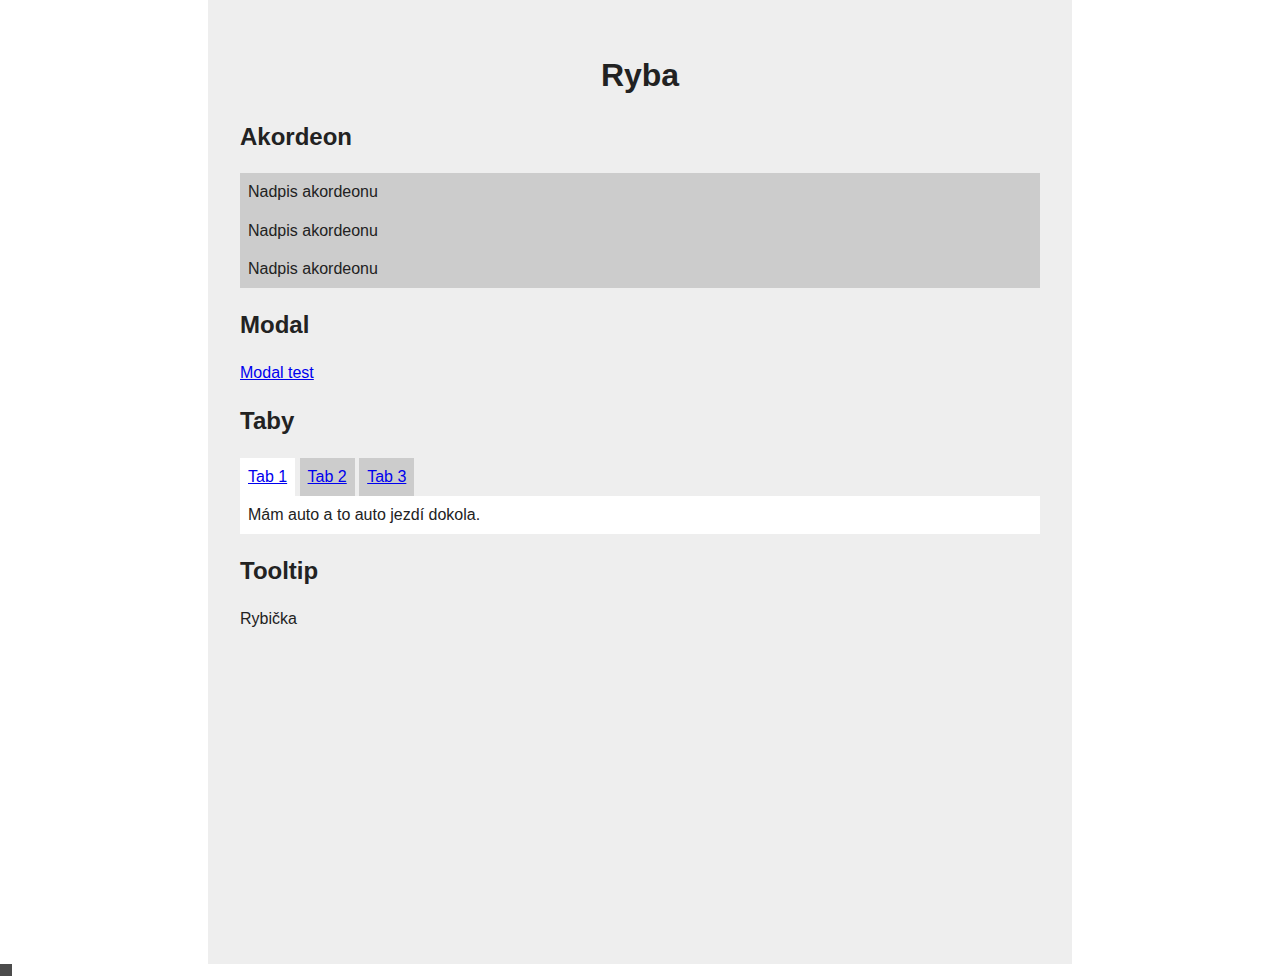
<file: index.html>
<!DOCTYPE html>
<!--[if lt IE 7]>      <html class="no-js lt-ie9 lt-ie8 lt-ie7"> <![endif]-->
<!--[if IE 7]>         <html class="no-js lt-ie9 lt-ie8"> <![endif]-->
<!--[if IE 8]>         <html class="no-js lt-ie9"> <![endif]-->
<!--[if gt IE 8]><!--> <html class="no-js"> <!--<![endif]-->
    <head>
        <meta charset="utf-8">
        <meta http-equiv="X-UA-Compatible" content="IE=edge">
        <title></title>
        <meta name="description" content="">
        <meta name="viewport" content="width=device-width, initial-scale=1">

        <!-- Place favicon.ico and apple-touch-icon.png in the root directory -->

        <link rel="stylesheet" href="css/normalize.css">
        <link rel="stylesheet" href="css/main.css">
        <script src="js/vendor/modernizr-2.6.2.min.js"></script>

        <style media="screen">

        </style>

    </head>
    <body>
        <!--[if lt IE 7]>
            <p class="browsehappy">You are using an <strong>outdated</strong> browser. Please <a href="http://browsehappy.com/">upgrade your browser</a> to improve your experience.</p>
        <![endif]-->

        <!-- Add your site or application content here -->
        <div id="page">
          <h1>Ryba</h1>
          <h2>Akordeon</h2>
          <div id="akordeon-priklad">
            <div class="accordion">
              <div class="accordion-header">Nadpis akordeonu</div>
              <div class="accordion-body">Tělo akordeonu, třeba lorem ipsum</div>
            </div>
            <div class="accordion">
              <div class="accordion-header">Nadpis akordeonu</div>
              <div class="accordion-body">Tělo akordeonu, třeba lorem ipsum</div>
            </div>
            <div class="accordion">
              <div class="accordion-header">Nadpis akordeonu</div>
              <div class="accordion-body">Tělo akordeonu, třeba lorem ipsum</div>
            </div>
          </div>
          <h2>Modal</h2>
          <div id="modal-priklad">
            <a href="modal.html" class="modal">Modal test</a>
          </div>
          <h2>Taby</h2>
          <div id="taby-priklad">
            <div class="tabs">
              <a href="#tab1" class="tab active">Tab 1</a>
              <a href="#tab2" class="tab">Tab 2</a>
              <a href="#tab3" class="tab">Tab 3</a>
            </div>
            <div class="tabs-content">
              <div id="tab1" class="active">Mám auto a to auto jezdí dokola.</div>
              <div id="tab2">A nevím co s ním.</div>
              <div id="tab3">Asi ho prodám a koupim si motorku.</div>
            </div>
          </div>
          <h2>Tooltip</h2>
          <div id="tooltip-priklad">
            <span class="tooltip" data-tooltip="Nejlepší tooltip na světě">Rybička</span>
          </div>
        </div>

        <script src="//ajax.googleapis.com/ajax/libs/jquery/1.10.2/jquery.min.js"></script>
        <script>window.jQuery || document.write('<script src="js/vendor/jquery-1.10.2.min.js"><\/script>')</script>
        <script src="js/plugins.js"></script>
        <script>
        $(function() {
          $('.tab').on('click', function( event ) {
            event.preventDefault();

            var target = $(this).attr('href');

            $('.tabs-content > .active').removeClass('active');
            $(target).addClass('active');

            $('.tab').removeClass('active');
            $(this).addClass('active');
          });
        });

        $(function() {
          $('.modal').on('click', function( event ) {
            event.preventDefault();

            var target = $(this).attr('href');

            if (target != undefined && target != '#') {
              $('#modalContent').load(target, function( response, status, xhr ) {
                if (status === 'success') {
                  $('#modal, #overlay').fadeIn();
                }
                else {
                  alert( 'error: ' + xhr.status + ' ' + xhr.statusText )
                }
              });
            }
          });

          $('#closeModal, #overlay').on('click', function() {
            $('#modal, #overlay').fadeOut(400, function() {
              $('#modalContent').empty();
            });
          });
        });


        $(function() {
          $('.accordion-header').on('click', function() {
            var $acc = $(this).parent();
            var $accBody = $(this).parent().find('.accordion-body');

            if($acc.hasClass('open')) {
              $accBody.slideUp(function() {
                $acc.removeClass('open');
              });
            }
            else {
              $accBody.slideDown(function() {
                $acc.addClass('open');
              });
            }
          });
        });



        $(function() {

          $('body').append('<div id="tooltipContent"></div>');

          $('.tooltip').on('mouseover', function() {
            var tooltipContent = $(this).attr('data-tooltip');

            $('#tooltipContent').text(tooltipContent);

            var elemTop = $(this).offset().top - ($('#tooltipContent').outerHeight());
            var elemCenter = $(this).offset().left + ( $(this).innerWidth() / 2 );
            var tooltipLeft = elemCenter - ($('#tooltipContent').outerWidth() / 2);

            $('#tooltipContent').show().css({
              'top': elemTop + 'px',
              'left': tooltipLeft + 'px'
            })
          });

          $('.tooltip').on('mouseout', function() {
            $('#tooltipContent').hide();
          });
        });
        </script>



        <div id="overlay"></div>
        <div id="modal">
          <a href="javascript:void(0)" id="closeModal">close modal</a>
          <div id="modalContent"></div>
        </div>
    </body>
</html>
</file>
<file: css/main.css>
/*! HTML5 Boilerplate v4.3.0 | MIT License | http://h5bp.com/ */

/*
 * What follows is the result of much research on cross-browser styling.
 * Credit left inline and big thanks to Nicolas Gallagher, Jonathan Neal,
 * Kroc Camen, and the H5BP dev community and team.
 */

/* ==========================================================================
   Base styles: opinionated defaults
   ========================================================================== */

html,
button,
input,
select,
textarea {
    color: #222;
}

html {
    font-size: 1em;
    line-height: 1.4;
}

/*
 * Remove text-shadow in selection highlight: h5bp.com/i
 * These selection rule sets have to be separate.
 * Customize the background color to match your design.
 */

::-moz-selection {
    background: #b3d4fc;
    text-shadow: none;
}

::selection {
    background: #b3d4fc;
    text-shadow: none;
}

/*
 * A better looking default horizontal rule
 */

hr {
    display: block;
    height: 1px;
    border: 0;
    border-top: 1px solid #ccc;
    margin: 1em 0;
    padding: 0;
}

/*
 * Remove the gap between images, videos, audio and canvas and the bottom of
 * their containers: h5bp.com/i/440
 */

audio,
canvas,
img,
video {
    vertical-align: middle;
}

/*
 * Remove default fieldset styles.
 */

fieldset {
    border: 0;
    margin: 0;
    padding: 0;
}

/*
 * Allow only vertical resizing of textareas.
 */

textarea {
    resize: vertical;
}

/* ==========================================================================
   Browse Happy prompt
   ========================================================================== */

.browsehappy {
    margin: 0.2em 0;
    background: #ccc;
    color: #000;
    padding: 0.2em 0;
}

/* ==========================================================================
   Author's custom styles
   ========================================================================== */

















/* ==========================================================================
   Helper classes
   ========================================================================== */

/*
 * Image replacement
 */

.ir {
    background-color: transparent;
    border: 0;
    overflow: hidden;
    /* IE 6/7 fallback */
    *text-indent: -9999px;
}

.ir:before {
    content: "";
    display: block;
    width: 0;
    height: 150%;
}

/*
 * Hide from both screenreaders and browsers: h5bp.com/u
 */

.hidden {
    display: none !important;
    visibility: hidden;
}

/*
 * Hide only visually, but have it available for screenreaders: h5bp.com/v
 */

.visuallyhidden {
    border: 0;
    clip: rect(0 0 0 0);
    height: 1px;
    margin: -1px;
    overflow: hidden;
    padding: 0;
    position: absolute;
    width: 1px;
}

/*
 * Extends the .visuallyhidden class to allow the element to be focusable
 * when navigated to via the keyboard: h5bp.com/p
 */

.visuallyhidden.focusable:active,
.visuallyhidden.focusable:focus {
    clip: auto;
    height: auto;
    margin: 0;
    overflow: visible;
    position: static;
    width: auto;
}

/*
 * Hide visually and from screenreaders, but maintain layout
 */

.invisible {
    visibility: hidden;
}

/*
 * Clearfix: contain floats
 *
 * For modern browsers
 * 1. The space content is one way to avoid an Opera bug when the
 *    `contenteditable` attribute is included anywhere else in the document.
 *    Otherwise it causes space to appear at the top and bottom of elements
 *    that receive the `clearfix` class.
 * 2. The use of `table` rather than `block` is only necessary if using
 *    `:before` to contain the top-margins of child elements.
 */

.clearfix:before,
.clearfix:after {
    content: " "; /* 1 */
    display: table; /* 2 */
}

.clearfix:after {
    clear: both;
}

/*
 * For IE 6/7 only
 * Include this rule to trigger hasLayout and contain floats.
 */

.clearfix {
    *zoom: 1;
}

/* ==========================================================================
   EXAMPLE Media Queries for Responsive Design.
   These examples override the primary ('mobile first') styles.
   Modify as content requires.
   ========================================================================== */

@media only screen and (min-width: 35em) {
    /* Style adjustments for viewports that meet the condition */
}

@media print,
       (-o-min-device-pixel-ratio: 5/4),
       (-webkit-min-device-pixel-ratio: 1.25),
       (min-resolution: 120dpi) {
    /* Style adjustments for high resolution devices */
}

/* ==========================================================================
   Print styles.
   Inlined to avoid required HTTP connection: h5bp.com/r
   ========================================================================== */

@media print {
    * {
        background: transparent !important;
        color: #000 !important; /* Black prints faster: h5bp.com/s */
        box-shadow: none !important;
        text-shadow: none !important;
    }

    a,
    a:visited {
        text-decoration: underline;
    }

    a[href]:after {
        content: " (" attr(href) ")";
    }

    abbr[title]:after {
        content: " (" attr(title) ")";
    }

    /*
     * Don't show links for images, or javascript/internal links
     */

    .ir a:after,
    a[href^="javascript:"]:after,
    a[href^="#"]:after {
        content: "";
    }

    pre,
    blockquote {
        border: 1px solid #999;
        page-break-inside: avoid;
    }

    thead {
        display: table-header-group; /* h5bp.com/t */
    }

    tr,
    img {
        page-break-inside: avoid;
    }

    img {
        max-width: 100% !important;
    }

    @page {
        margin: 0.5cm;
    }

    p,
    h2,
    h3 {
        orphans: 3;
        widows: 3;
    }

    h2,
    h3 {
        page-break-after: avoid;
    }
}





html,
body,
#page {
  height: 100%;
}


#page {
  width: 800px;
  margin: 0 auto;
  padding: 2em;
  background: #eee;
}
h1 {
  text-align: center;
}


.tab {
  display: inline-block;
  background: #ccc;
  padding: 0.5em;
}
.tab.active {
  background: #fff;
}
.tabs-content {
  background: #fff;
  padding: 0.5em;
}
.tabs-content > div {
  display: none;
}
.tabs-content > .active {
  display: block;
}

.accordion-header {
  cursor: pointer;
  background: #ccc;
  padding: 0.5em;
}

.accordion-body {
  display: none;
  background: #fff;
  padding: 0.5em;
}







#modal,
#overlay {
  display: none;
}

#overlay {
  position: fixed;
  top: 0;
  bottom: 0;
  left: 0;
  right: 0;
  z-index: 9998;
  background: rgba(230,230,230,0.7);
}

#modal {
  position: fixed;
  top: 100px;
  left: 0;
  right: 0;
  width: 1020px;
  height: 520px;
  max-width: 100%;
  max-height: 90%;
  margin: 0 auto;
  padding: 60px 50px 0;
  z-index: 9999;
  background: #fff;
  overflow: scroll;
  box-sizing: border-box;
}

#closeModal {
  float: right;
}



#tooltipContent {
  background: rgba(0, 0, 0, 0.7);
  padding: 0.5em;
  position: absolute;
  color: #fff;
  font-size: 12px;
}
</file>
